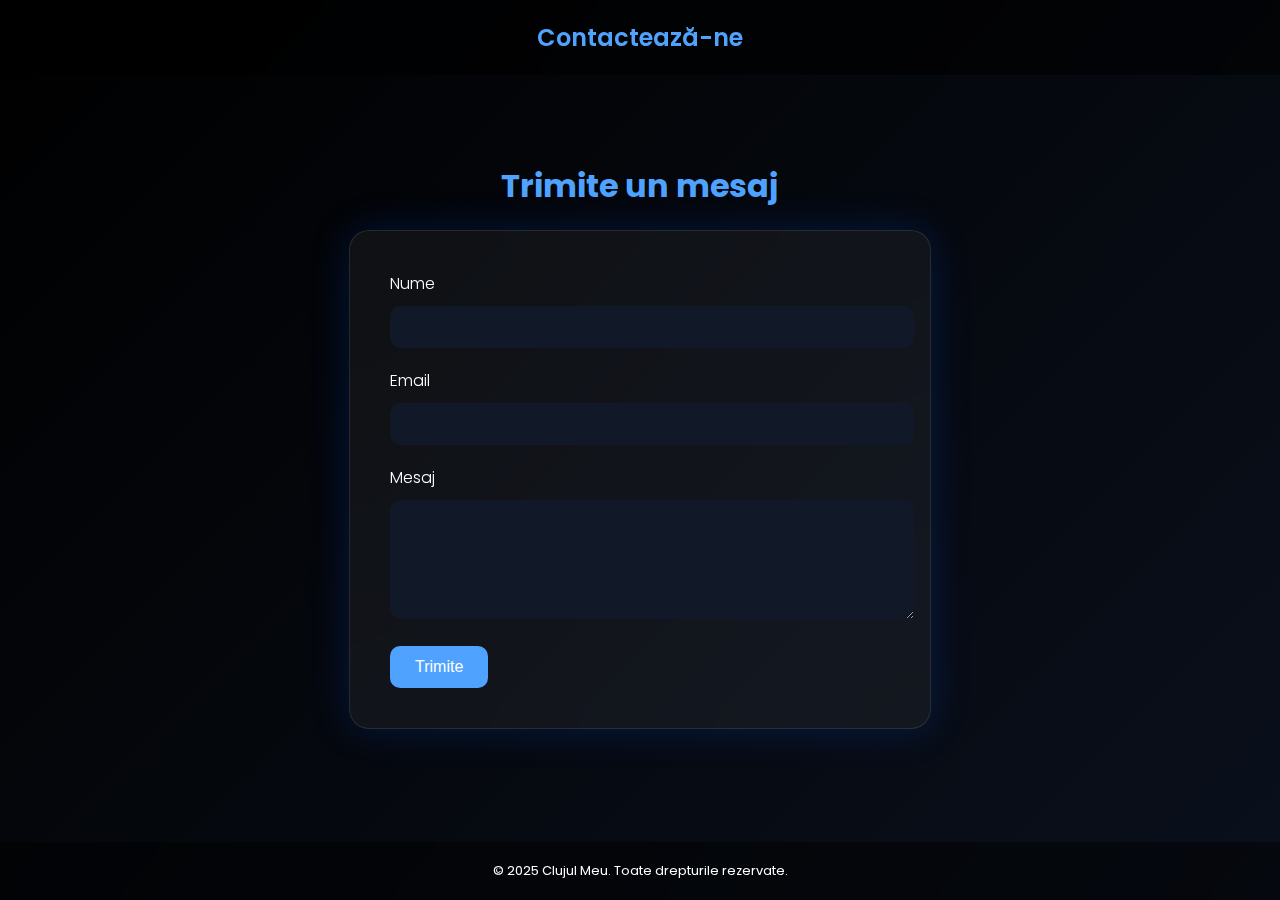
<file: contact.html>
<!DOCTYPE html>
<html lang="ro">
<head>
  <meta charset="UTF-8" />
  <meta name="viewport" content="width=device-width, initial-scale=1.0" />
  <title>Contact - Clujul Meu</title>
  <link href="https://fonts.googleapis.com/css2?family=Poppins:wght@300;600&display=swap" rel="stylesheet" />
  <style>
    body {
      margin: 0;
      font-family: 'Poppins', sans-serif;
      background: linear-gradient(135deg, #000000, #0a101c);
      color: #ffffff;
      display: flex;
      flex-direction: column;
      min-height: 100vh;
    }

    header {
      padding: 20px 10%;
      background-color: rgba(0, 0, 0, 0.6);
      backdrop-filter: blur(10px);
      text-align: center;
      font-size: 1.5rem;
      font-weight: 600;
      color: #4fa3ff;
    }

    main {
      flex: 1;
      padding: 60px 10%;
      display: flex;
      flex-direction: column;
      align-items: center;
    }

    h2 {
      font-size: 2rem;
      margin-bottom: 20px;
      color: #4fa3ff;
    }

    form {
      width: 100%;
      max-width: 500px;
      background: rgba(255, 255, 255, 0.05);
      padding: 40px;
      border-radius: 20px;
      backdrop-filter: blur(20px);
      border: 1px solid rgba(255, 255, 255, 0.1);
      box-shadow: 0 0 40px rgba(0, 90, 255, 0.2);
    }

    label {
      display: block;
      margin-bottom: 10px;
      font-weight: 300;
    }

    input,
    textarea {
      width: 100%;
      padding: 12px;
      margin-bottom: 20px;
      border: none;
      border-radius: 10px;
      background-color: #111827;
      color: white;
      font-size: 1rem;
    }

    input:focus,
    textarea:focus {
      outline: none;
      box-shadow: 0 0 10px rgba(79, 163, 255, 0.6);
    }

    button {
      background-color: #4fa3ff;
      color: white;
      border: none;
      padding: 12px 25px;
      border-radius: 10px;
      font-size: 1rem;
      cursor: pointer;
      transition: background 0.3s ease;
    }

    button:hover {
      background-color: #3c8de2;
    }

    footer {
      text-align: center;
      padding: 20px;
      font-size: 0.8rem;
      background-color: rgba(0, 0, 0, 0.5);
      backdrop-filter: blur(8px);
    }
  </style>
</head>
<body>

<header>
  Contactează-ne
</header>

<main>
  <h2>Trimite un mesaj</h2>
  <form id="contactForm">
    <label for="name">Nume</label>
    <input type="text" id="name" name="name" required />

    <label for="email">Email</label>
    <input type="email" id="email" name="email" required />

    <label for="message">Mesaj</label>
    <textarea id="message" name="message" rows="5" required></textarea>

    <button type="submit">Trimite</button>
  </form>
</main>

<footer>
  &copy; 2025 Clujul Meu. Toate drepturile rezervate.
</footer>

<script>
  document.getElementById("contactForm").addEventListener("submit", async (e) => {
    e.preventDefault();
    const name = e.target.name.value;
    const email = e.target.email.value;
    const message = e.target.message.value;

    try {
      const res = await fetch("http://localhost:3001/send-email", {
        method: "POST",
        headers: { "Content-Type": "application/json" },
        body: JSON.stringify({ name, email, message })
      });

      const data = await res.json();
      if (data.success) {
        alert("Mesajul a fost trimis!");
        e.target.reset();
      } else {
        alert("A apărut o eroare.");
      }
    } catch (err) {
      console.error(err);
      alert("Nu s-a putut trimite mesajul.");
    }
  });
</script>


</body>
</html>
</file>
